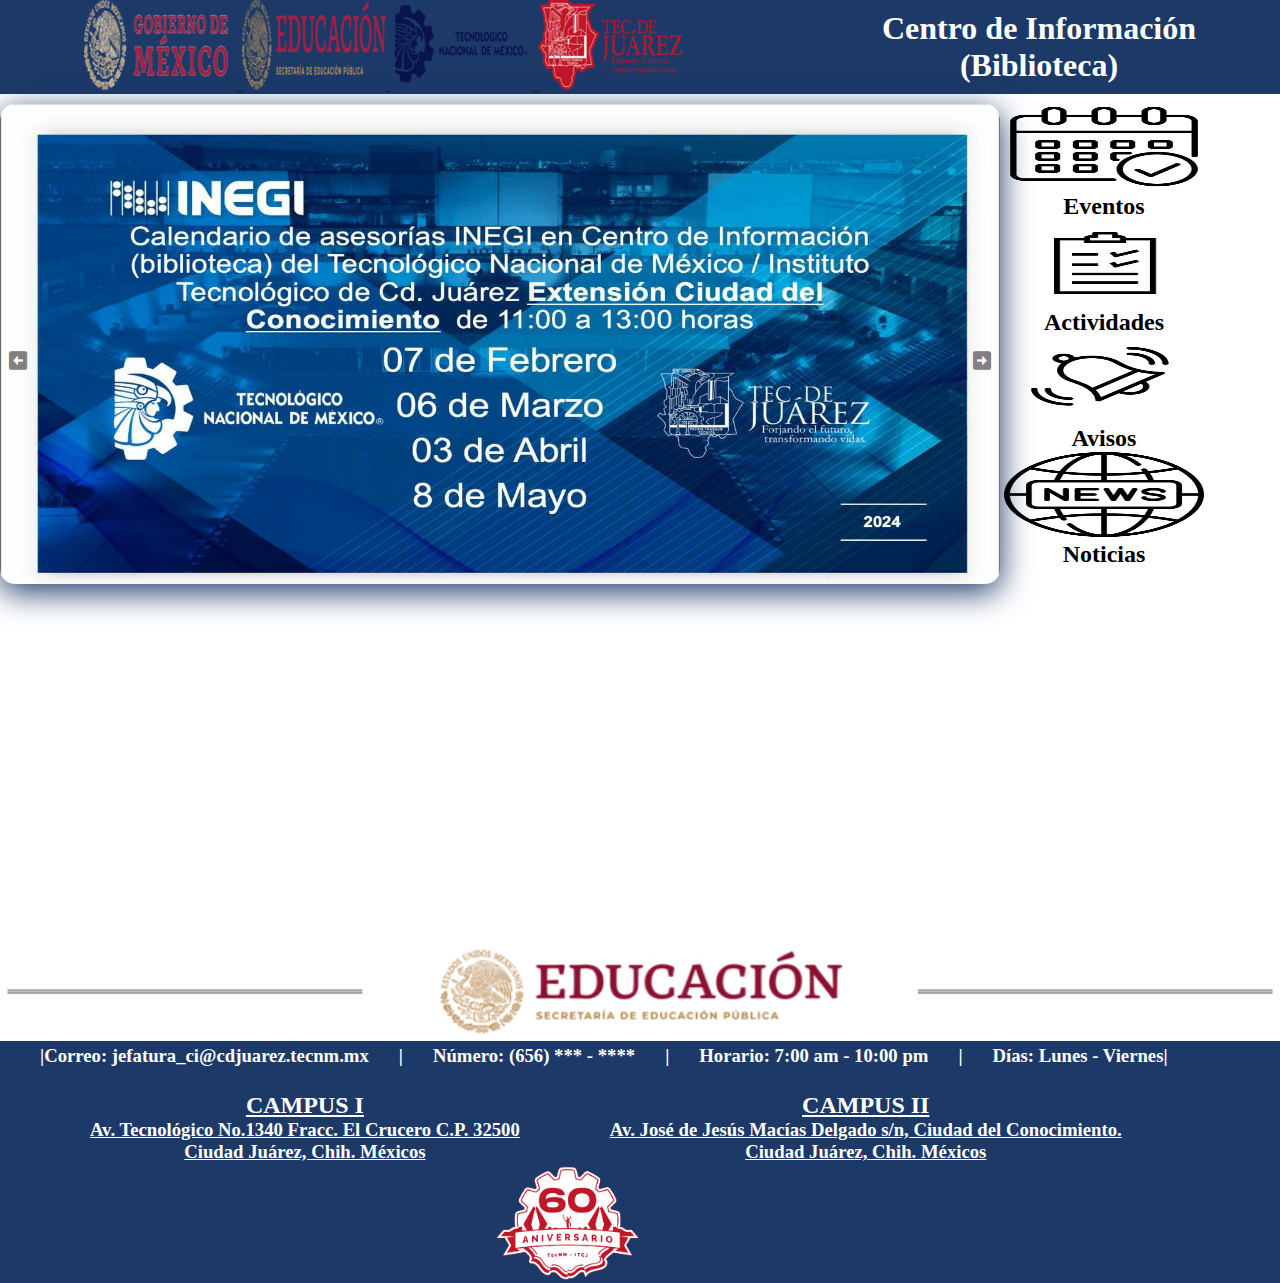
<file: index.html>
<!DOCTYPE html>
<html lang="es">

<head>
    <meta charset="UTF-8">
    <meta name="viewport" content="width=device-width, initial-scale=1.0">
    <link href='https://unpkg.com/boxicons@2.1.4/css/boxicons.min.css' rel='stylesheet'>
    <title>ITCJ | Biblioteca Virtual</title>
    <link rel="shortcut icon" href="img/T con la liebre.png" type="image/x-icon">
    <link rel="stylesheet" href="css/style.css">
</head>

<body>
    <header>
        <div class="contenedor-biblioteca">
            <div class="itcj">
                <a href="https://www.gob.mx/">
                    <img class="gob" src="img/gobierno.png" alt="">
                </a>
                <a href="https://www.gob.mx/sep">
                    <img src="img/sirma-educacion-logosep.png" alt="">
                </a>
                <a href="https://www.tecnm.mx/">
                    <img src="img/LOGO TECNM.png" alt="">
                </a>
                <a href="http://cdjuarez.tecnm.mx/">
                    <img src="img/ITCJ escudo fondo y letras en rojo.png" alt="">
                </a>
            </div>
            <div>
                <a class="txt" href="https://19110280.github.io/web/">
                    <h1>Centro de Información</h1>
                    <h1>(Biblioteca)</h1>
                </a>
            </div>
        </div>

    </header>

    <main>

        <div class="contenedor-carrusel">
            <div class="carrusel" id="slider">
                <section class="slider-section">
                    <a href="http://cdjuarez.tecnm.mx/">
                        <span title="Clic para ver la Noticia">
                            <img src="img/1.jpg">
                        </span>
                    </a>
                </section>

                <section class="slider-section">
                    <a href="http://cdjuarez.tecnm.mx/">
                        <span title="Clic para ver la Noticia">
                            <img src="img/2.jpg">
                        </span>
                    </a>
                </section>

                <section class="slider-section">
                    <a href="http://cdjuarez.tecnm.mx/">
                        <span title="Clic para ver la Noticia">
                            <img src="img/3.jpg">
                        </span>
                    </a>
                </section>
            </div>

            <div class="btn-left"><i class='bx bxs-left-arrow-square'></i></div>
            <div class="btn-right"><i class='bx bxs-left-arrow-square bx-flip-horizontal'></i></div>

        </div>

        <script src="js/script.js"></script>

        <div class="contenedor">
            <div class="menu">
                <a class="txt" href="http://cdjuarez.tecnm.mx/">
                    <img class="opcion" src="img/evento.png" alt="">
                    <h2>Eventos</h2>
                </a>

                <a class="txt" href="http://cdjuarez.tecnm.mx/">
                    <img class="opcion" src="img/actividad.png" alt="">
                    <h2>Actividades</h2>
                </a>

                <a class="txt" href="http://cdjuarez.tecnm.mx/">
                    <img class="opcion" src="img/aviso.png" alt="">
                    <h2>Avisos</h2>
                </a>

                <a class="txt" href="http://cdjuarez.tecnm.mx/">
                    <img class="opcion" src="img/noticia.png" alt="">
                    <h2>Noticias</h2>
                </a>
            </div>
        </div>
    </main>

    <footer>
        <div class="contenedor-end">
            <a href="https://www.gob.mx/sep">
                <img class="img" src="img/end.png" alt="">
            </a>
            <div class="datos">
                <h3 class="linea">|</h3>
                <h3 class="dato">Correo: jefatura_ci@cdjuarez.tecnm.mx</h3>
                <h3 class="dato">|</h3>
                <h3 class="dato">Número: (656) *** - ****</h3>
                <h3 class="dato">|</h3>
                <h3 class="dato">Horario: 7:00 am - 10:00 pm</h3>
                <h3 class="dato">|</h3>
                <h3 class="dato">Días: Lunes - Viernes|</h3>
            </div>

            <div class="itcj">
                <a class="campus"
                    href="https://www.google.com.mx/maps/place/Instituto+Tecnol%C3%B3gico+de+Ciudad+Ju%C3%A1rez/@31.7206186,-106.4259521,17z/data=!3m1!4b1!4m5!3m4!1s0x86e75dc249fd3e4b:0x58a769357165487b!8m2!3d31.7206186!4d-106.4237634?shorturl=1">
                    <h2>CAMPUS I</h2>
                    <h3>Av. Tecnológico No.1340 Fracc. El Crucero C.P. 32500</h3>
                    <h3>Ciudad Juárez, Chih. Méxicos</h3>
                </a>

                <a class="campus"
                    href="https://www.google.com.mx/maps/place/Instituto+Tecnol%C3%B3gico+de+Ciudad+Ju%C3%A1rez+Campus+II/@31.5059624,-106.4474486,14z/data=!4m5!3m4!1s0x86e7648eaad607b5:0x9422374e3039a2e7!8m2!3d31.5035515!4d-106.4231841?shorturl=1">
                    <h2>CAMPUS II</h2>
                    <h3>Av. José de Jesús Macías Delgado s/n, Ciudad del Conocimiento.</h3>
                    <h3>Ciudad Juárez, Chih. Méxicos</h3>
                </a>
            </div>

            <a class="aniversario" href="https://drive.google.com/drive/folders/1sSAj0C_9mRxJIBvTA5YlFoCNj8KOTjlU">
                <img src="img/60 ANIVERSARIO ITCJ.png" alt="">
            </a>

        </div>
    </footer>
</body>

</html>
</file>
<file: css/style.css>
* {
    margin: 0;
    padding: 0;
    box-sizing: border-box;
}

/* Header */
header {
    background-color: #1d3968;
}

header .contenedor-biblioteca {
    display: flex;
    justify-content: center;
    align-items: center;
}

header .itcj {
    width: auto;
    margin-right: 200px;
}

header .gob {
    margin-right: 10px;
}

header .txt {
    color: white;
    text-align: center;
    text-decoration: none;
}

/* Main */
main {
    background-color: white;
    height: 100vh;
    display: flex;
    margin-top: 10px;
}

main .contenedor-carrusel {
    position: relative;
    width: 1000px;
    height: 480px;
    background-color: white;
    box-shadow: 0 8px 32px 0 #1d3968;
    border-radius: 15px;
    overflow: hidden;
}

main .carrusel {
    width: 300%; /*Es la cantidad de imagenes que usaras*/
    height: 100%;
    display: flex;
    
  /*border: solid thin red;*/
}

main .slider-section {
    width: calc(100% / 3); /*Se divide por la cantidad de imagenes a usar*/
    height: 100%;
}

main .slider-section img {
    width:100%;
    height: 500px;
    align-items: center;
    border-radius: 15px;
}

main .btn-left,
.btn-right {
    display: flex;
    position: absolute;
    top: 50%;
    font-size: 1.5rem;
    background-color: transparent;
    border-radius: 50%;
    padding: 5px;
    font-weight: 600;
    cursor: pointer;
    color: rgb(128, 128, 128);
    transform: translate(0, -50);
    transition: .5s ease;
    user-select: none;
}

main .btn-left:hover,
.btn-right:hover {
    background-color: rgb(129, 129, 129);
    color: white;
}

main .btn-left {
    left: 1px;
}

main .btn-right {
    right: 1px;
}

main .contenedor {
    position: relative;
    display: flex;
}

main .menu {
    width: 200px;
    height: 85px;
    margin-left: 4px;
}

main .opcion {
    width: 100%;
    height: 100%;
}

main .txt {
    color: black;
    text-decoration: none;
    text-align: center;
}

/* footer */
footer .contenedor-end {
    display: flexs;
    margin-top: -60px;
    background-color: #1d3968;
}

footer .img {
    width: 100%;
    height: auto;
}

footer .datos {
    display: flex;
    color: white;
}

footer .dato {
    margin-right: 30px;
}

footer .linea {
    margin-left: 40px;
}

footer .itcj {
    display: flex;
}

footer .campus {
    color: white;
    text-align: center;
    margin-top: 25px;
    margin-left: 90px;
}

footer .aniversario {
    display: flex;
    margin-left: 490px;
    height: 120px;
}
</file>
